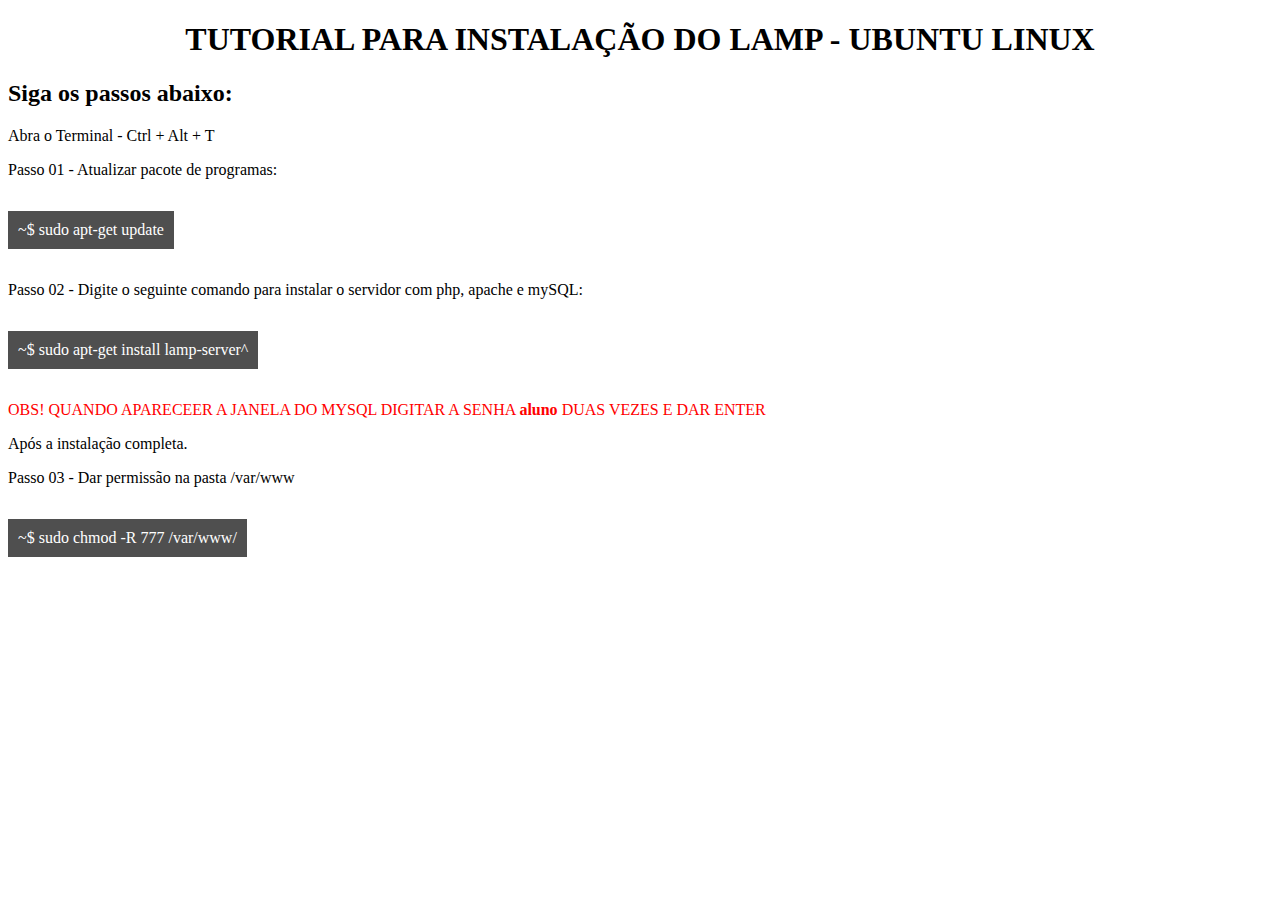
<file: lamp.html>
<!DOCTYPE html>
<html>
<head>
	<meta charset="utf-8">
    <meta name="viewport" content="width=device-width,initial-scale=1">
	<link rel="stylesheet" type="text/css" href="home.css">
	<title>Tutoriais</title>
</head>
<body>
    <h1>TUTORIAL PARA INSTALAÇÃO DO LAMP - UBUNTU LINUX</h1>
    
    <h2>Siga os passos abaixo:</h2>
    
    <p>Abra o Terminal - Ctrl + Alt + T</p>

    <p class="span">Passo 01 - Atualizar pacote de programas:</p>
    <p class="comand"> ~$ sudo apt-get update</p>

    <p class="span">Passo 02 - Digite o seguinte comando para instalar o servidor com php, apache e mySQL:</p>
    <p class="comand"> ~$ sudo apt-get install lamp-server^</p>
    <p style="color: red;">OBS! QUANDO APARECEER A JANELA DO MYSQL DIGITAR A SENHA <strong>aluno</strong> DUAS VEZES E DAR ENTER</p>
    <p>Após a instalação completa.</p>
    <p class="span">Passo 03 - Dar permissão na pasta /var/www</p>
    <p class="comand"> ~$ sudo chmod -R 777 /var/www/</p>

</body>
</html>
</file>
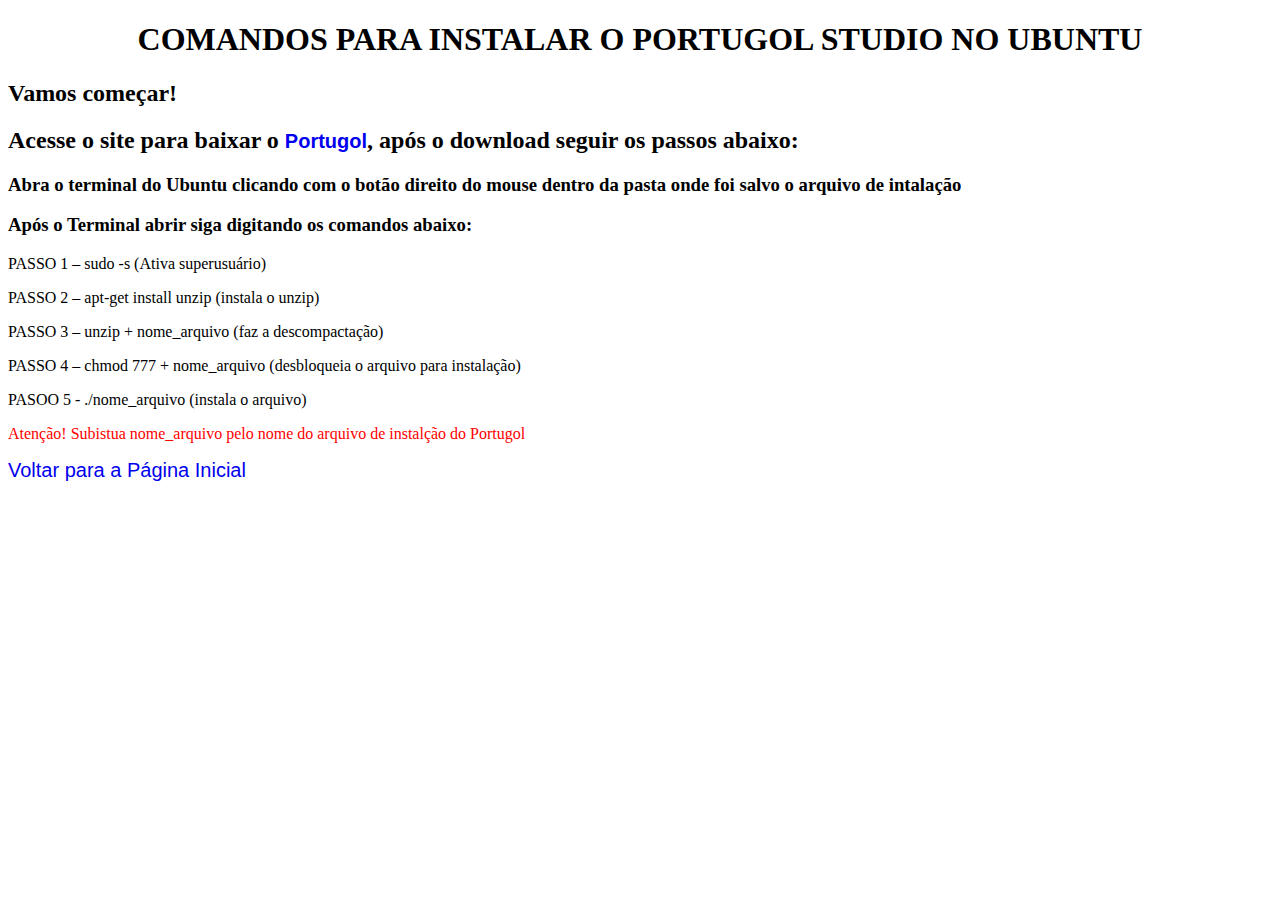
<file: portugol.html>
<!DOCTYPE html>
<html>
<head>
	<meta charset="utf-8">
	<link href="https://fonts.googleapis.com/css?family=Open+Sans:300,400,700" rel="stylesheet"> 
	<link rel="stylesheet" type="text/css" href="home.css">
	<title>Tutoriais</title>
</head>
<body>
    <h1>COMANDOS PARA INSTALAR O PORTUGOL STUDIO NO UBUNTU</h1>

    <h2>Vamos começar!</h2>

    <h2>Acesse o site para baixar o <a href="#" target="_blank">Portugol</a>, após o download seguir os passos abaixo:</h2>

    
    <h3>Abra o terminal do Ubuntu clicando com o botão direito do mouse dentro da pasta onde foi salvo o arquivo de intalação</h3>
    <h3>Após o Terminal abrir siga digitando os comandos abaixo:</h3>
    <div class="span">
        <p>PASSO 1 – sudo -s (Ativa superusuário)</p>
        <p>PASSO 2 – apt-get install unzip (instala o unzip)</p>
        <p>PASSO 3 – unzip + nome_arquivo (faz a descompactação)</p>
        <p>PASSO 4 – chmod 777 + nome_arquivo (desbloqueia o arquivo para instalação)</p>
        <p>PASOO 5 - ./nome_arquivo (instala o arquivo)</p>
    </div>
    
    <p style="color:red;">Atenção! Subistua nome_arquivo pelo nome do arquivo de instalção do Portugol</p>
    <a href="index.html">Voltar para a Página Inicial</a>
</body>
</file>
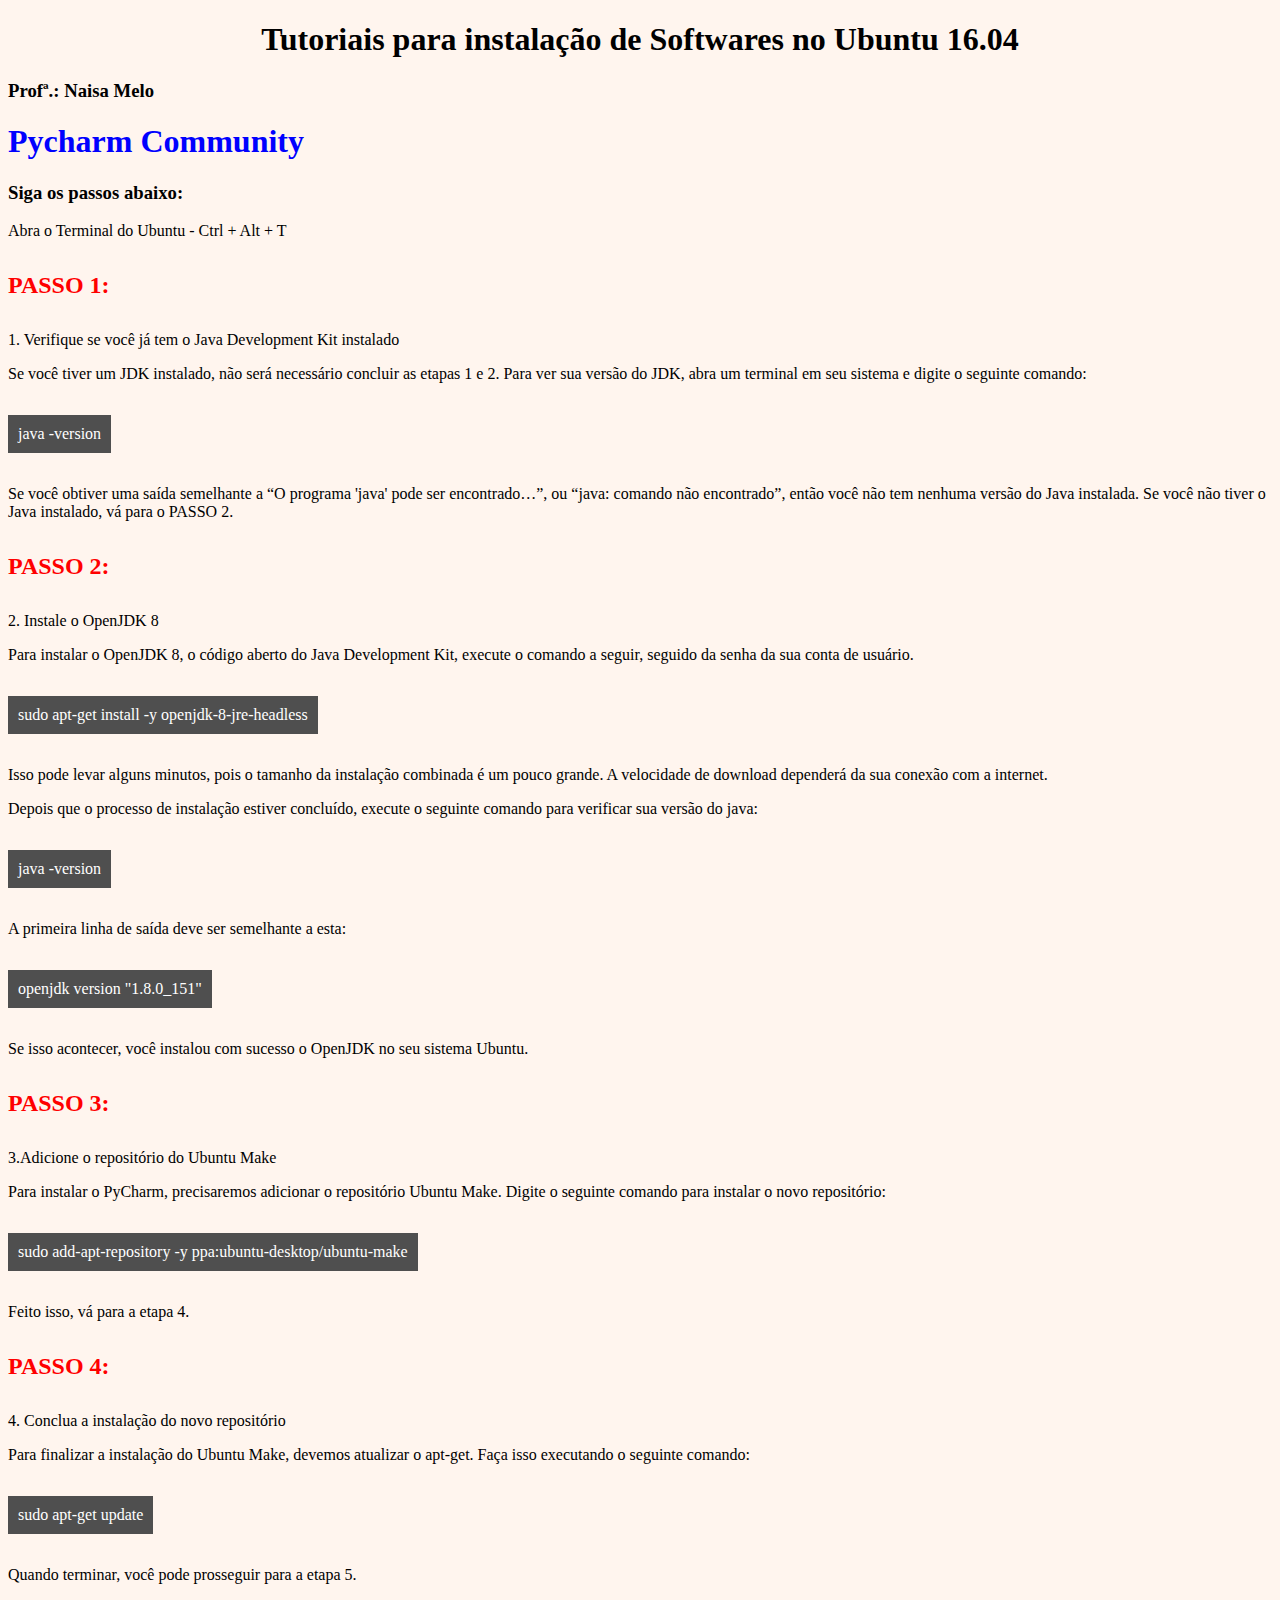
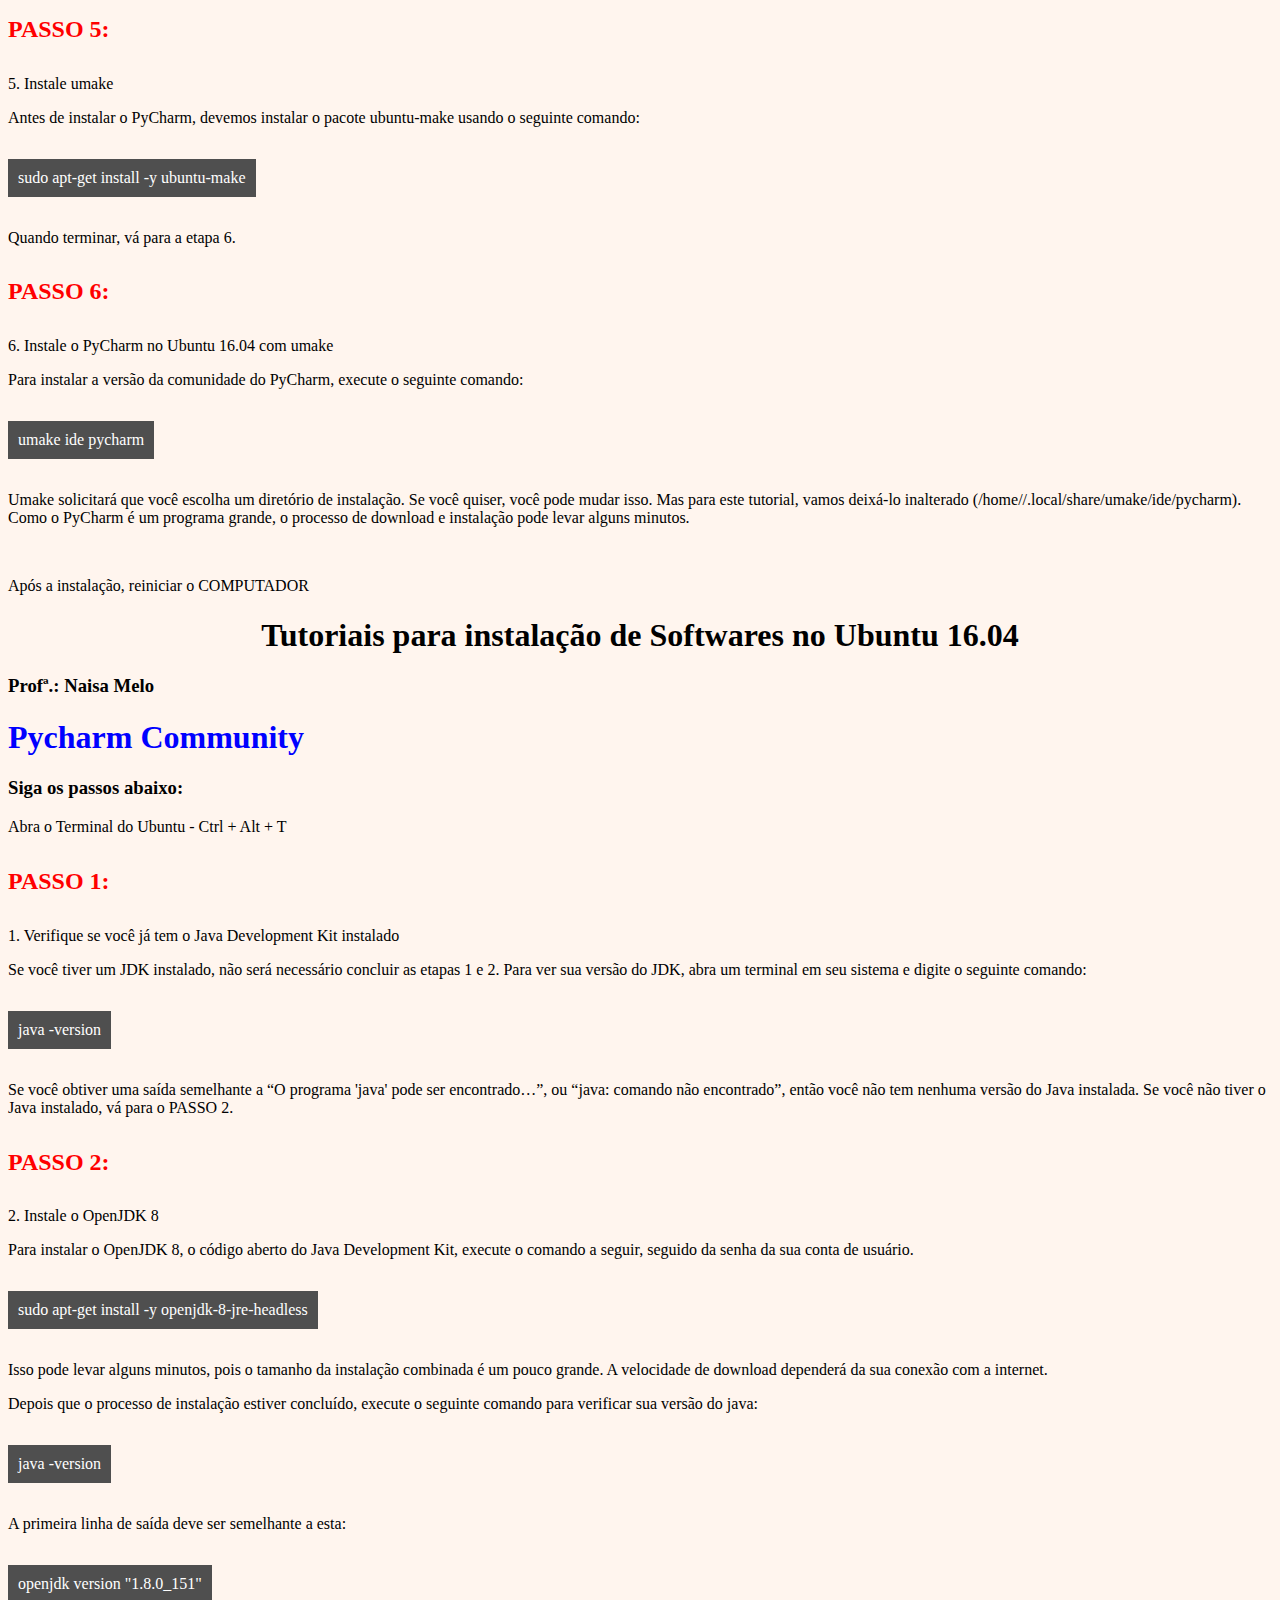
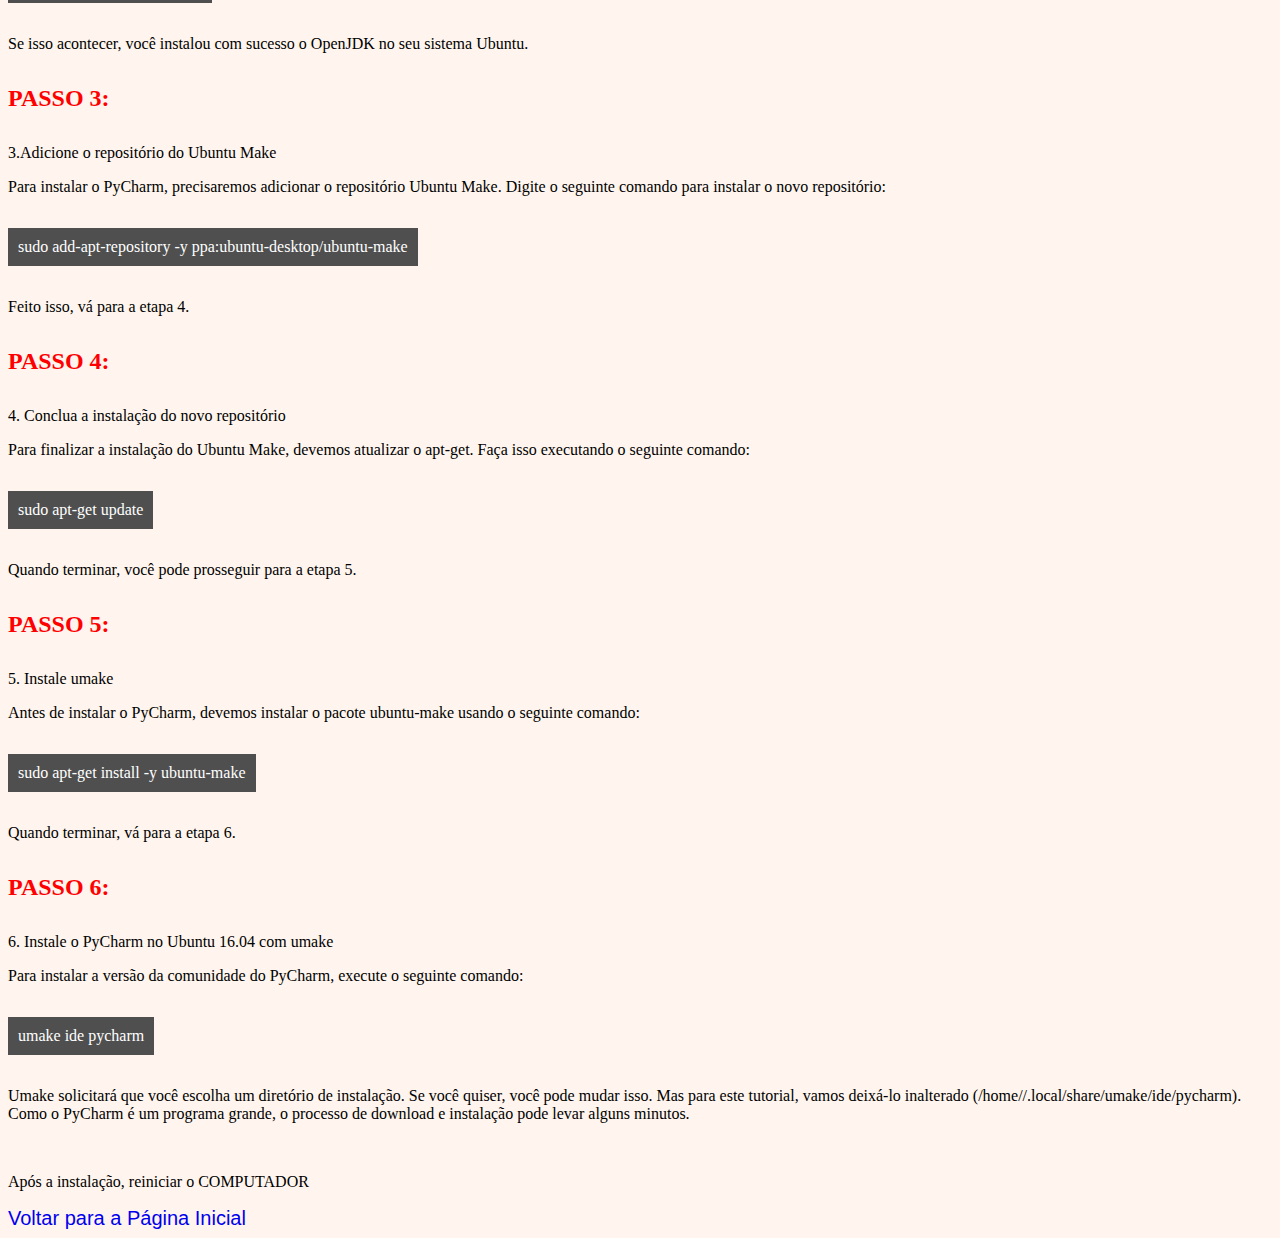
<file: pycharm.html>
<!DOCTYPE html>
<html>
<head>
	<meta charset="utf-8">
	<link href="https://fonts.googleapis.com/css?family=Open+Sans:300,400,700" rel="stylesheet"> 
	<link rel="stylesheet" type="text/css" href="home.css">
	<title>Tutoriais</title>
</head>
<body>
	<h1>Tutoriais para instalação de Softwares no Ubuntu 16.04</h1>
	<h2></h2>
	<h3>Profª.: Naisa Melo</h3>

	<h1 style="color: blue;text-align: left;">Pycharm Community</h1>
	<h3>Siga os passos abaixo:</h3>
	<p>Abra o Terminal do Ubuntu - Ctrl + Alt + T</p>
	
	<h4>PASSO 1:</h4>
	
	<p> 1. Verifique se você já tem o Java Development Kit instalado</p>
	
	<p>Se você tiver um JDK instalado, não será necessário concluir as etapas 1 e 2. Para ver sua versão do JDK, abra um terminal em seu sistema e digite o seguinte comando:</p>
	
	<p class="comand">java -version</p>
	
	<p class="span">Se você obtiver uma saída semelhante a “O programa 'java' pode ser encontrado…”, ou “java: comando não encontrado”, então você não tem nenhuma versão do Java instalada. Se você não tiver o Java instalado, vá para o PASSO 2.</p>
	
	<h4>PASSO 2:</h4>

	<p>2. Instale o OpenJDK 8</p>
	
	<p>Para instalar o OpenJDK 8, o código aberto do Java Development Kit, execute o comando a seguir, seguido da senha da sua conta de usuário.</p>
	
	<p class="comand">sudo apt-get install -y openjdk-8-jre-headless</p>

	<p>Isso pode levar alguns minutos, pois o tamanho da instalação combinada é um pouco grande. A velocidade de download dependerá da sua conexão com a internet.</p>

  <p>Depois que o processo de instalação estiver concluído, execute o seguinte comando para verificar sua versão do java:</p>

  <p class="comand">java -version</p>

  <p>A primeira linha de saída deve ser semelhante a esta:</p>
  <p class="comand">openjdk version "1.8.0_151"</p>
  <p>Se isso acontecer, você instalou com sucesso o OpenJDK no seu sistema Ubuntu.</p>
	
	<h4>PASSO 3:</h4>
	<p>3.Adicione o repositório do Ubuntu Make</p>
	<p>Para instalar o PyCharm, precisaremos adicionar o repositório Ubuntu Make. Digite o seguinte comando para instalar o novo repositório:</p>
	
	<p class="comand">sudo add-apt-repository -y ppa:ubuntu-desktop/ubuntu-make</p>
	<p>Feito isso, vá para a etapa 4.<p>
	
	<h4>PASSO 4:</h4>
	<p>4. Conclua a instalação do novo repositório</p>

	<p>Para finalizar a instalação do Ubuntu Make, devemos atualizar o apt-get. Faça isso executando o seguinte comando:</p>
	
	<p class="comand">sudo apt-get update</p>
	
	<p>Quando terminar, você pode prosseguir para a etapa 5.</p>

	<h4>PASSO 5:</h4>
	<p>5. Instale umake</p>

	<p>Antes de instalar o PyCharm, devemos instalar o pacote ubuntu-make usando o seguinte comando:</p>
	
	<p class="comand">sudo apt-get install -y ubuntu-make</p>

	<p>Quando terminar, vá para a etapa 6.</p>
	
	<h4>PASSO 6:</h4>
	<p>6. Instale o PyCharm no Ubuntu 16.04 com umake</p>
	<p>Para instalar a versão da comunidade do PyCharm, execute o seguinte comando:</p>
	<p class="comand">umake ide pycharm</p>

	<p>Umake solicitará que você escolha um diretório de instalação. Se você quiser, você pode mudar isso. Mas para este tutorial, vamos deixá-lo inalterado (/home/<username here>/.local/share/umake/ide/pycharm). Como o PyCharm é um programa grande, o processo de download e instalação pode levar alguns minutos.</p>
	<br>
	<p class="span">Após a instalação, reiniciar o COMPUTADOR</p>

</body>
</html><!DOCTYPE html>
<html>
<head>
	<meta charset="utf-8">
	<meta name="viewport" content="width=device-width, initial-scale=1">
	<link rel="stylesheet" type="text/css" href="home.css">
	<title>Tutoriais</title>
</head>
<body id="home">
	<h1>Tutoriais para instalação de Softwares no Ubuntu 16.04</h1>
	<h2></h2>
	<h3>Profª.: Naisa Melo</h3>

	<h1 style="color: blue;text-align: left;">Pycharm Community</h1>
	<h3>Siga os passos abaixo:</h3>
	<p>Abra o Terminal do Ubuntu - Ctrl + Alt + T</p>
	
	<h4>PASSO 1:</h4>
	
	<p> 1. Verifique se você já tem o Java Development Kit instalado</p>
	
	<p>Se você tiver um JDK instalado, não será necessário concluir as etapas 1 e 2. Para ver sua versão do JDK, abra um terminal em seu sistema e digite o seguinte comando:</p>
	
	<p class="comand">java -version</p>
	
	<p class="span">Se você obtiver uma saída semelhante a “O programa 'java' pode ser encontrado…”, ou “java: comando não encontrado”, então você não tem nenhuma versão do Java instalada. Se você não tiver o Java instalado, vá para o PASSO 2.</p>
	
	<h4>PASSO 2:</h4>

	<p>2. Instale o OpenJDK 8</p>
	
	<p>Para instalar o OpenJDK 8, o código aberto do Java Development Kit, execute o comando a seguir, seguido da senha da sua conta de usuário.</p>
	
	<p class="comand">sudo apt-get install -y openjdk-8-jre-headless</p>

	<p>Isso pode levar alguns minutos, pois o tamanho da instalação combinada é um pouco grande. A velocidade de download dependerá da sua conexão com a internet.</p>

  <p>Depois que o processo de instalação estiver concluído, execute o seguinte comando para verificar sua versão do java:</p>

  <p class="comand">java -version</p>

  <p>A primeira linha de saída deve ser semelhante a esta:</p>
  <p class="comand">openjdk version "1.8.0_151"</p>
  <p>Se isso acontecer, você instalou com sucesso o OpenJDK no seu sistema Ubuntu.</p>
	
	<h4>PASSO 3:</h4>
	<p>3.Adicione o repositório do Ubuntu Make</p>
	<p>Para instalar o PyCharm, precisaremos adicionar o repositório Ubuntu Make. Digite o seguinte comando para instalar o novo repositório:</p>
	
	<p class="comand">sudo add-apt-repository -y ppa:ubuntu-desktop/ubuntu-make</p>
	<p>Feito isso, vá para a etapa 4.<p>
	
	<h4>PASSO 4:</h4>
	<p>4. Conclua a instalação do novo repositório</p>

	<p>Para finalizar a instalação do Ubuntu Make, devemos atualizar o apt-get. Faça isso executando o seguinte comando:</p>
	
	<p class="comand">sudo apt-get update</p>
	
	<p>Quando terminar, você pode prosseguir para a etapa 5.</p>

	<h4>PASSO 5:</h4>
	<p>5. Instale umake</p>

	<p>Antes de instalar o PyCharm, devemos instalar o pacote ubuntu-make usando o seguinte comando:</p>
	
	<p class="comand">sudo apt-get install -y ubuntu-make</p>

	<p>Quando terminar, vá para a etapa 6.</p>
	
	<h4>PASSO 6:</h4>
	<p>6. Instale o PyCharm no Ubuntu 16.04 com umake</p>
	<p>Para instalar a versão da comunidade do PyCharm, execute o seguinte comando:</p>
	<p class="comand">umake ide pycharm</p>

	<p>Umake solicitará que você escolha um diretório de instalação. Se você quiser, você pode mudar isso. Mas para este tutorial, vamos deixá-lo inalterado (/home/<username here>/.local/share/umake/ide/pycharm). Como o PyCharm é um programa grande, o processo de download e instalação pode levar alguns minutos.</p>
	<br>
	<p class="span">Após a instalação, reiniciar o COMPUTADOR</p>

    <a href="index.html">Voltar para a Página Inicial</a>

</body>
</html>
</file>
<file: home.css>
.format {
  font-family: Arial, Helvetica, sans-serif;
  text-align: justify;
}

#home {
  background: #FFF5EE;
}

.comand {
  display: inline-block;
  background-color: #4F4F4F;
  padding: 10px;
  color: white;
}
a {
  text-decoration: none;
  font-family: Arial, Helvetica, sans-serif;
  font-size: 20px;
  border: black;
}

p {
  font-size: medium;
}

h1{
  text-align: center;
}

h2, h3, h4{
  text-align: justify;
}

h4 {
  color: red;
  font-size: 18pt;
}
img{
  margin: 0;
}
</file>
